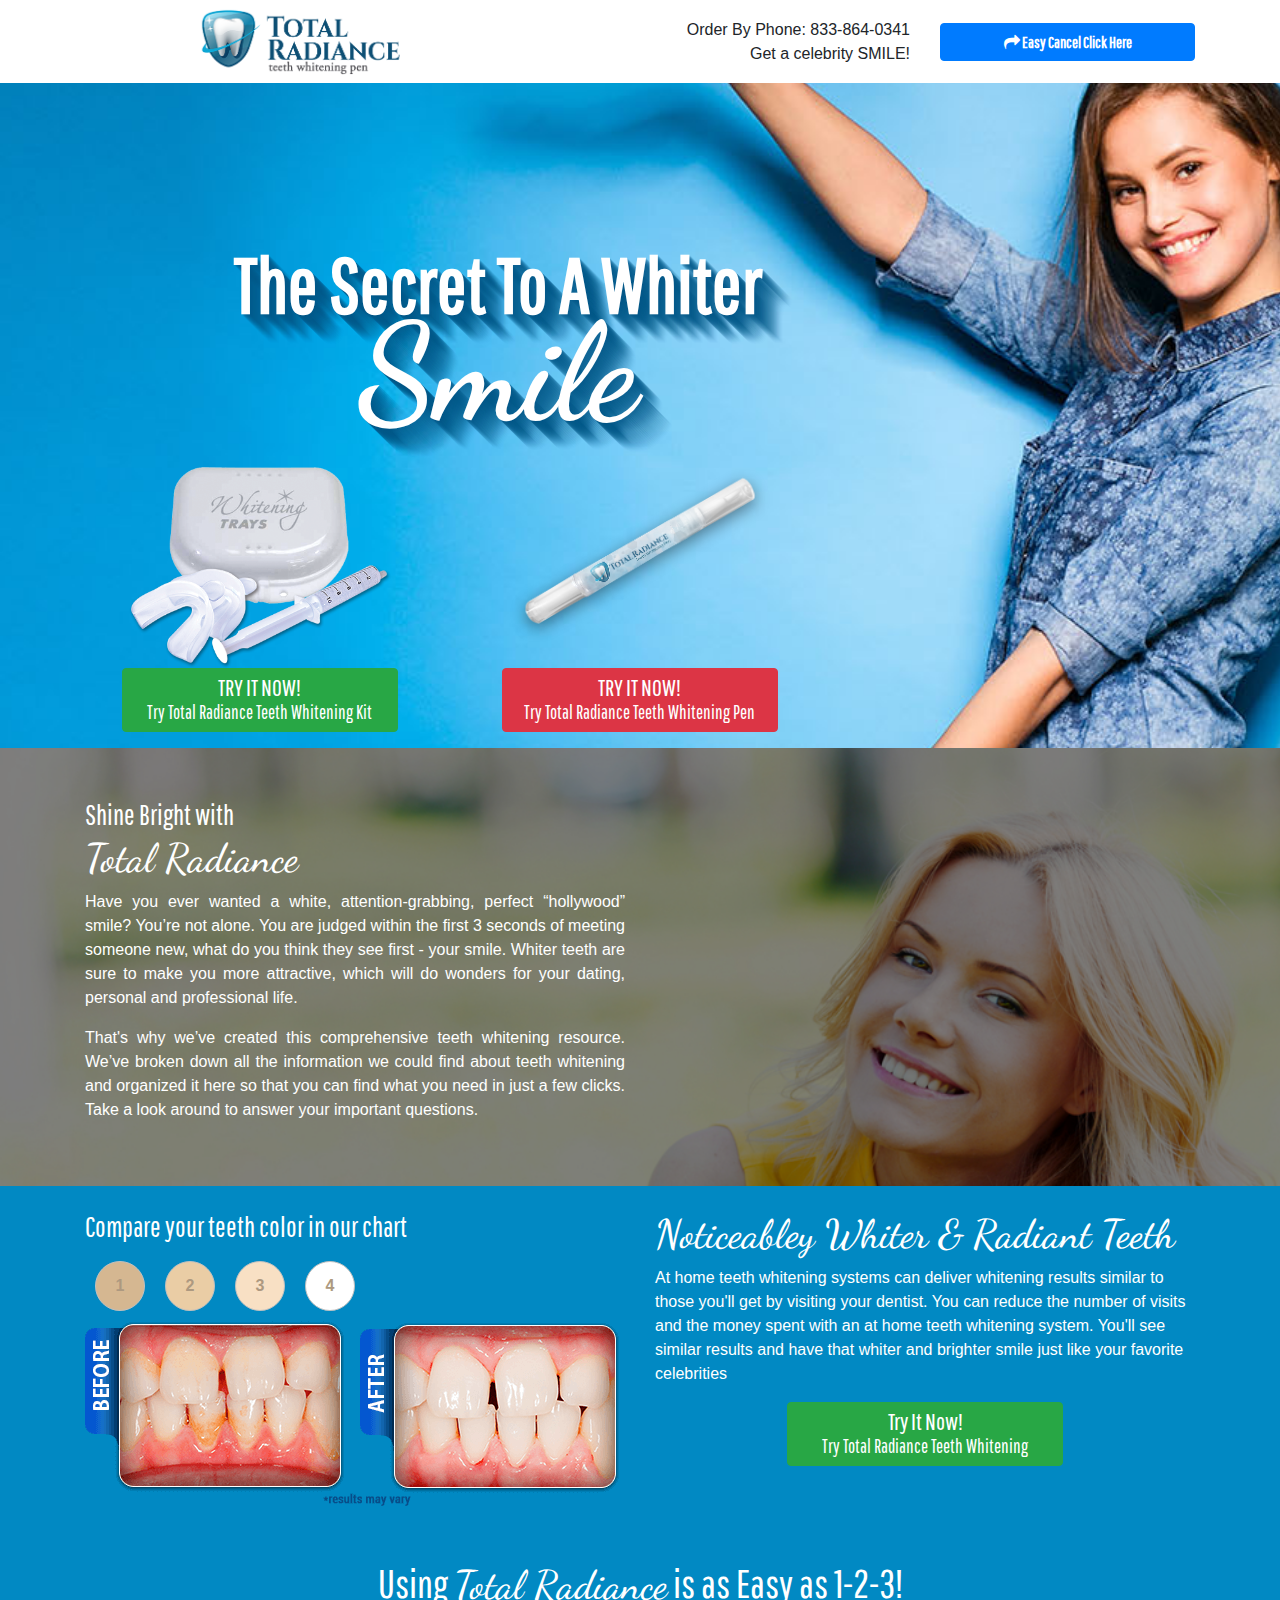
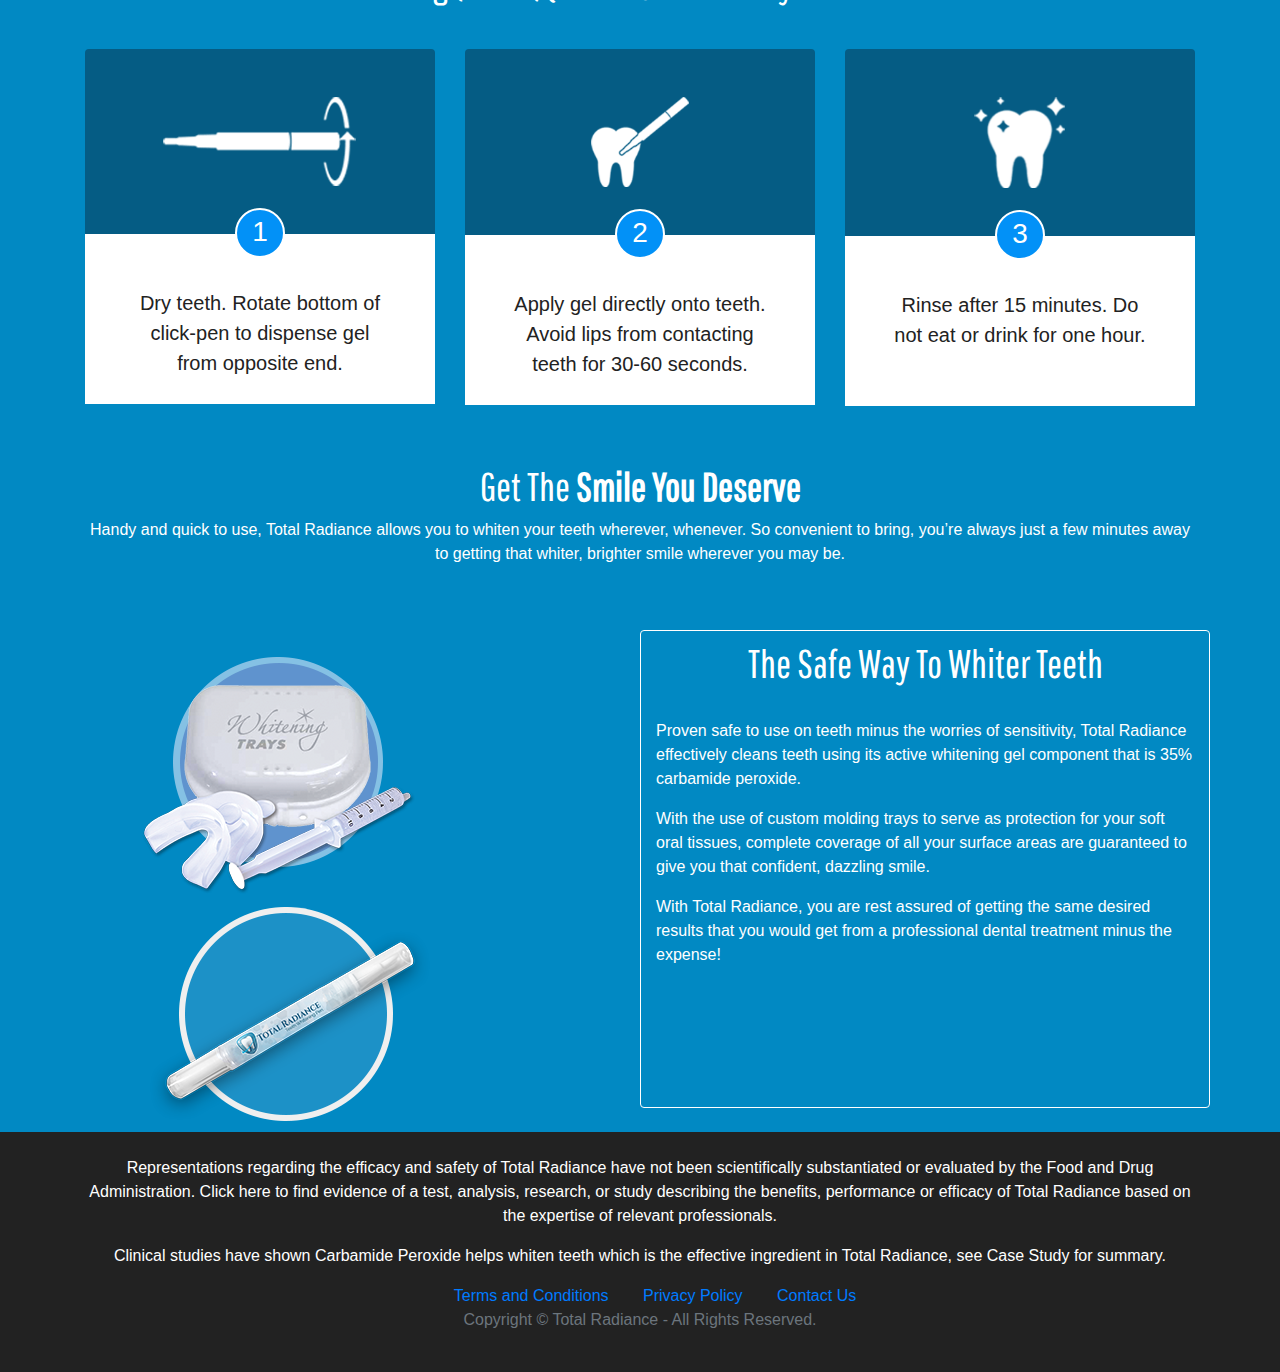
<file: index.html>
<html>
<head>
  <meta charset="UTF-8">
  <meta name="viewport" content="width=device-width, initial-scale=1.0">
  <meta http-equiv="X-UA-Compatible" content="ie=edge">
  <title>Topfold shadow text</title>
  <link href="https://fonts.googleapis.com/css?family=Dancing+Script|Pathway+Gothic+One" rel="stylesheet">
  <link rel="stylesheet" href="css/font-awesome.min.css">
  <link rel="stylesheet" href="css/bootstrap.css">
  <link rel="stylesheet" href="css/style.css">
  <style>

  </style>
</head>
<body>
  <section id="header">
     <div class="container">
         <div class="row py-2 d-flex">
             <div class="col-xs-12 col-sm-12 col-md-5 mr-auto text-center ">
                 <a href="#">
                     <img src="img/logo.png" alt="logo" class="img-fluid w-50">
                 </a>
             </div>
             <div class="col-xs-12 d-none d-md-block col-md-4 text-right align-self-center">
               Order By Phone: <span>833-864-0341</span><br/>
                Get a celebrity SMILE!
             </div>
             <div class="col-xs-12  col-md-3 align-self-center">
                 <a href="#" class="btn btn-primary mx-auto d-block d-flex justify-content-center">
                   <i class="fa fa-share align-self-center"></i>
                   <span class="align-self-center"> &nbsp;Easy Cancel Click Here</span>
                 </a>
             </div>
         </div>
     </div>

  </section>
  <section id="top-fold" class="py-3">
      <div class="container">
          <div class="row" >
                  <div class="col-md-9 text-long-shadow ">
                      <span>The Secret To A Whiter</span><br/>
                      <span>Smile</span>
                  </div>
                  <div class="col-md-3">&nbsp;</div>
                  <div class="col-md-12 col-lg-4 mt-5 d-flex flex-column text-center">
                      <img src="img/kit.png" alt="" class="img-fluid w-75 mx-auto">
                      <a href="#">
                          <button class="btn btn-success mx-auto pulse">
                              TRY IT NOW! <br>
                              <small>Try Total Radiance Teeth Whitening Kit</small>
                          </button>
                      </a>
                  </div>
                  <div class="col-md-12 col-lg-4 d-flex flex-column mt-5">
                      <img src="img/pen.png" alt="" class="img-fluid w-75 mx-auto d-block" style="margin-bottom: 24px;">
                      <a href="#">
                        <button class="btn btn-danger mx-auto pulse" style="display:block;">
                            TRY IT NOW!<br>
                            <small>Try Total Radiance Teeth Whitening Pen</small>
                        </button>
                      </a>
                  </div>
                  <div class="col-md-12 col-lg-4">&nbsp;</div>
          </div>
      </div>
  </section>
  <section id="middle">
     <div class="overlay">
      <div class="container">
          <div class="row">
               <div class="col-md-6 my-5">
                   <div>
                       <h3>
                         Shine Bright with
                       </h3>
                       <h1>Total Radiance</h1>
                       <p class="text-justify mt-2">
                           Have you ever wanted a white, attention-grabbing, perfect “hollywood” smile? You’re
                           not alone. You are judged within the first 3 seconds of meeting someone new,
                           what do you think they see first - your smile. Whiter teeth are sure to make
                           you more attractive, which will do wonders for your dating, personal
                           and professional life.
                       </p>
                       <p class="text-justify">
                           That's why we’ve created this comprehensive teeth whitening resource.
                           We’ve broken down all the information we could find about teeth
                           whitening and organized it here so that you can find what you need in
                           just a few clicks. Take a look around to answer your important
                           questions.
                       </p>
                   </div>

               </div>
               <div class="col-md-6">

               </div>
          </div>
        </div>
      </div>
  </section>
  <section id="third">
      <div class="container">
          <div class="row my-4">
                <div class="col-lg-6">
                    <h3>Compare your teeth color in our chart</h3>
                    <div class="d-flex">
                      <div class="circle">1</div>
                      <div class="circle">2</div>
                      <div class="circle">3</div>
                      <div class="circle">4</div>
                    </div>
                    <img src="img/before-after.png" alt="" class="img-fluid">
                </div>
                <div class="col-lg-6">
                     <div>
                         <h1>Noticeabley Whiter & Radiant Teeth</h1>
                         <p>
                           At home teeth whitening systems can deliver whitening results similar to those you'll
                           get by visiting your dentist. You can reduce the number of visits and the money spent
                           with an at home teeth whitening system. You'll see similar results and have that whiter
                           and brighter smile just like your favorite celebrities
                         </p>
                         <a href="#top-fold" >
                             <button class="mx-auto btn btn-success pulse" style="display:block;">
                               Try It Now!
                               <br>
                               <small>Try Total Radiance Teeth Whitening</small>
                             </button>
                         </a>

                     </div>
                </div>
          </div>
      </div>
  </section>
  <section id="steps">
    <div class="container my-5">
      <div class="row">
          <div class="col-lg-12 text-center mb-4">
                <h1>Using <span>Total Radiance</span> is as Easy as 1-2-3!</h1>
          </div>
          <div class="col-lg-4 my-2">
                <div class="step-header py-5 rounded-top">
                      <img src="img/step-1.png" alt="" class="img-fluid mx-auto d-block">
                </div>
                <div class="step-body">
                    <h3 class="step-circle">1</h3>
                    <p class="lead step-desc pt-1 pb-3 px-5 text-center">
                        Dry teeth. Rotate bottom of click-pen to dispense gel from opposite end.
                    </p>
                </div>
          </div>
          <div class="col-lg-4 my-2">
                <div class="step-header py-5 rounded-top">
                      <img src="img/step-2.png" alt="" class="img-fluid mx-auto d-block" style="width: 28%;">
                </div>
                <div class="step-body">
                    <h3 class="step-circle">2</h3>
                    <p class="lead step-desc pt-1 pb-3 px-5 text-center">
                        Apply gel directly onto teeth. Avoid lips from contacting teeth for 30-60 seconds.
                    </p>
                </div>
          </div>
          <div class="col-lg-4 my-2">
                  <div class="step-header py-5 rounded-top">
                        <img src="img/step-3.png" alt="" class="img-fluid mx-auto d-block" style="width:26%;">
                  </div>
                  <div class="step-body">
                      <h3 class="step-circle">3</h3>
                      <p class="lead step-desc pt-1 pb-3 px-5 text-center">
                          Rinse after 15 minutes. Do not eat or drink for one hour.
                          <br/>

                      </p>
                  </div>
          </div>
      </div>
    </div>
  </section>
  <section id="fourth">
      <div class="container">
          <div class="row ">
                <div class="col-lg-12 text-center mb-5">
                        <h1>Get The <b>Smile You Deserve</b></h1>
                        <p class="">
                            Handy and quick to use, Total Radiance allows you to whiten your teeth wherever, whenever. So convenient to bring, you’re always just a few minutes away to getting that whiter, brighter smile wherever you may be.
                        </p>
                </div>
                <div class="col-lg-6">
                  <img src="img/kit2.png" alt="" class="img-fluid">
                </div>
                <div class="col-lg-6 py-2 rounded mb-4" id="safe-way">
                        <h1 class="text-center">The Safe Way To Whiter Teeth</h1>
                        <br/>
                        <p>
                          Proven safe to use on teeth minus the worries of sensitivity, Total Radiance effectively cleans teeth using its active whitening gel component that is 35% carbamide peroxide.
                        </p>
                        <p>
                          With the use of custom molding trays to serve as protection for your soft oral tissues, complete coverage of all your surface areas are guaranteed to give you that confident, dazzling smile.
                        </p>
                        <p>
                          With Total Radiance, you are rest assured of getting the same desired results that you would get from a professional dental treatment minus the expense!
                        </p>
                </div>
          </div>
      </div>
  </section>
  <section id="footer">
     <div class="container">
         <div class="row">
               <div class="col-lg-12 text-center py-4">
                    <p>
                      Representations regarding the efficacy and safety of Total Radiance have not been scientifically substantiated or evaluated by the Food and Drug Administration. Click here to find evidence of a test, analysis, research, or study describing the benefits, performance or efficacy of Total Radiance based on the expertise of relevant professionals.
                    </p>
                    <p>
                      Clinical studies have shown Carbamide Peroxide helps whiten teeth which is the effective ingredient in Total Radiance, see Case Study for summary.
                    </p>
                    <a href="#" class="">Terms and Conditions</a>
                    <a href="#" class="">Privacy Policy</a>
                    <a href="#" class="">Contact Us</a>
                    <br/>
                    <p class="text-muted">Copyright &copy; <span class="year"></span> Total Radiance - All Rights Reserved.</p>
               </div>
         </div>
     </div>
  </section>

  <script src="js/jquery.min.js"></script>
  <script src="js/popper.min.js"></script>
  <script src="js/bootstrap.min.js"></script>
  <script src="js/main.js"></script>
  <script src="js/navbar-fixed.js"></script>
</body>
</html>
</file>
<file: css/style.css>
body{
  background-color: #0189C3;
  overflow-x: hidden;
}

.selected-child{
  background: #70c667!important;
}

a:hover{
  text-decoration: none;
}
.slideInUp {
  animation-duration: 1.5s;
  animation-iteration-count: infinite;
  animation-name: slideInUp; }

.pulse {
  animation-duration: 1s;
  animation-iteration-count: infinite;
  animation-name: pulse; }


#header{
  background-color: #fff;
  box-shadow: 2px 2px 5px #000;
}

#header .btn{
  font-weight: 600;
  font-size: 1rem;
  text-overflow: ellipsis;
  font-family: 'Pathway Gothic One', sans-serif;
}

#header .row div:nth-child(2){
  line-height: 1.5rem;
}

#header span{
  font-size:1rem;
}

#top-fold{
   background:url('../img/background.jpg') #0189C3 no-repeat;
   background-position: top center;
   background-size: cover;
   background-attachment: fixed;
   height: auto;
}

#top-fold .row div:nth-child(1){
  padding-top: 140px;
}


.text-long-shadow{
   color: #fff;
   font-size: 6rem;
   line-height: 5.6rem;
   font-weight: 900;
   text-align: center;
   font-family: 'Days One', sans-serif;
   text-shadow:  1px 1px rgba(2, 87, 135, 0.2) ,
   2px 2px rgba(2, 87, 135, 0.29) ,
   3px 3px rgba(2, 87, 135, 0.28) ,
   4px 4px rgba(2, 87, 135, 0.27) ,
   5px 5px rgba(2, 87, 135, 0.26) ,
   6px 6px rgba(2, 87, 135, 0.24) ,
   7px 7px rgba(2, 87, 135, 0.23) ,
   8px 8px rgba(2, 87, 135, 0.22) ,
   9px 9px rgba(2, 87, 135, 0.21) ,
   10px 10px rgba(2, 87, 135, 0.20) ,
   11px 11px rgba(2, 87, 135, 0.19) ,
   12px 12px rgba(2, 87, 135, 0.18) ,
   13px 13px rgba(2, 87, 135, 0.17) ,
   14px 14px rgba(2, 87, 135, 0.16) ,
   15px 15px rgba(2, 87, 135, 0.15) ,
   16px 16px rgba(2, 87, 135, 0.14) ,
   17px 17px rgba(2, 87, 135, 0.13) ,
   18px 18px rgba(2, 87, 135, 0.12) ,
   19px 19px rgba(2, 87, 135, 0.11) ,
   20px 20px rgba(2, 87, 135, 0.10) ,
   21px 21px rgba(2, 87, 135, 0.09) ,
   22px 22px rgba(2, 87, 135, 0.08) ,
   23px 23px rgba(2, 87, 135, 0.07) ,
   24px 24px rgba(2, 87, 135, 0.06) ,
   25px 25px rgba(2, 87, 135, 0.05) ,
   26px 26px rgba(2, 87, 135, 0.04) ,
   27px 27px rgba(2, 87, 135, 0.03) ,
   28px 28px rgba(2, 87, 135, 0.02) ,
   29px 29px rgba(2, 87, 135, 0.01) ,
   30px 30px rgba(2, 87, 135, 0.0019),
   31px 31px rgba(2, 87, 135, 0.0018),
   32px 32px rgba(2, 87, 135, 0.0017),
   33px 33px rgba(2, 87, 135, 0.0016),
   34px 34px rgba(2, 87, 135, 0.0015),
   35px 35px rgba(2, 87, 135, 0.0014),
   36px 36px rgba(2, 87, 135, 0.0013),
   37px 37px rgba(2, 87, 135, 0.0012),
   38px 38px rgba(2, 87, 135, 0.0011);

}
.text-long-shadow span:nth-child(1){
  font-size: 4.9rem;
  font-family: 'Pathway Gothic One', sans-serif;
}
.text-long-shadow :nth-child(3){
  font-size: 8.5rem;
  font-family: 'Dancing Script', cursive;

}

#top-fold .btn, #third .btn{
  width: 276px;
  font-family: 'Pathway Gothic One', sans-serif;
  font-size:1.5rem;
  line-height: 25px;
}

section#middle{
  color: #fff;
  background:url('../img/woman-smiling.jpg') no-repeat;
  background-size: cover;
  background-position:top left;

}

#middle h1, #middle h3{
  margin-top: 2px;
  margin-bottom: 2px;
}
#middle h1, #third h1{
  font-family: 'Dancing Script', cursive;
}
#middle h3, #third h3, #steps h1, #fourth h1{
  font-family: 'Pathway Gothic One', sans-serif;
}
#middle .overlay{
  background:rgba(0,0,0,0.5);
  position: relative;
}
#third{
  color:#fff;
}
#third .circle{
  height: 50px;
  width: 50px;
}
#third .circle:nth-child(1), #third .circle:nth-child(2), #third .circle:nth-child(4),#third .circle:nth-child(3){
  border-radius: 100%;
  padding: 12px;
  text-align: center;
  margin: 10px;
  font-weight: bold;
  border: 1px solid silver;
}

#third .circle:nth-child(1){
  background-color: #D5B791;
  color:#ad9980;
}
#third .circle:nth-child(2){
  background-color: #EACDA5;
  color:#ad9980;
}
#third .circle:nth-child(3){
  background-color: #F8E0C4;
  color:#ad9980;
}
#third .circle:nth-child(4){
  background-color: #fff;
  color:#ad9980;
}
#steps {
  color: #fff;
}
#steps h1 span{
  font-family: 'Dancing Script', cursive;
}

#steps .step-header{
    background-color: #055c84;
}

#steps .step-circle{
   color: #fff;
   background-color: #0291f7;
   position: relative;
   width: 50px;
   height: 50px;
   border-radius: 100%;
   text-align:center;
   padding: 5px;
   top: -26px;
   margin:0 auto;
   border: 2px solid #fff;
}
#steps .step-body{
  background-color: white;
  color: #222;
  min-height: 170px;
  height: auto;

}

#fourth{
  color: #fff;

}

#fourth #safe-way{
  border:1px solid #fff;
  min-height: 400px;
  height: auto;
}

#footer{
  color:#fff;
  background-color: #222;
}

#footer a{
  margin-left: 30px;
}






/*******************************************************************************
                               animations
*******************************************************************************/
@-webkit-keyframes slideInUp {
  from {
    -webkit-transform: translate3d(0, 100%, 0);
    transform: translate3d(0, 100%, 0);
    visibility: visible; }
  to {
    -webkit-transform: translate3d(0, 0, 0);
    transform: translate3d(0, 0, 0); } }

@keyframes slideInUp {
  from {
    -webkit-transform: translate3d(0, 100%, 0);
    transform: translate3d(0, 100%, 0);
    visibility: visible; }
  to {
    -webkit-transform: translate3d(0, 0, 0);
    transform: translate3d(0, 0, 0); } }

.slideInUp {
  -webkit-animation-name: slideInUp;
  animation-name: slideInUp; }

@-webkit-keyframes pulse {
  0% {
    -webkit-transform: scaleX(1);
    transform: scaleX(1); }
  50% {
    -webkit-transform: scale3d(1.05, 1.05, 1.05);
    transform: scale3d(1.05, 1.05, 1.05); }
  to {
    -webkit-transform: scaleX(1);
    transform: scaleX(1); } }

@keyframes pulse {
  0% {
    -webkit-transform: scaleX(1);
    transform: scaleX(1); }
  50% {
    -webkit-transform: scale3d(1.05, 1.05, 1.05);
    transform: scale3d(1.05, 1.05, 1.05); }
  to {
    -webkit-transform: scaleX(1);
    transform: scaleX(1); } }

.pulse {
  -webkit-animation-name: pulse;
  animation-name: pulse; }


/*******************************************************************************
               CSS Hack for IE
********************************************************************************/
@media screen and (-ms-high-contrast: active), (-ms-high-contrast: none) {
    #top-fold .d-flex{
        display: inline-block !important;
    }

}
</file>
